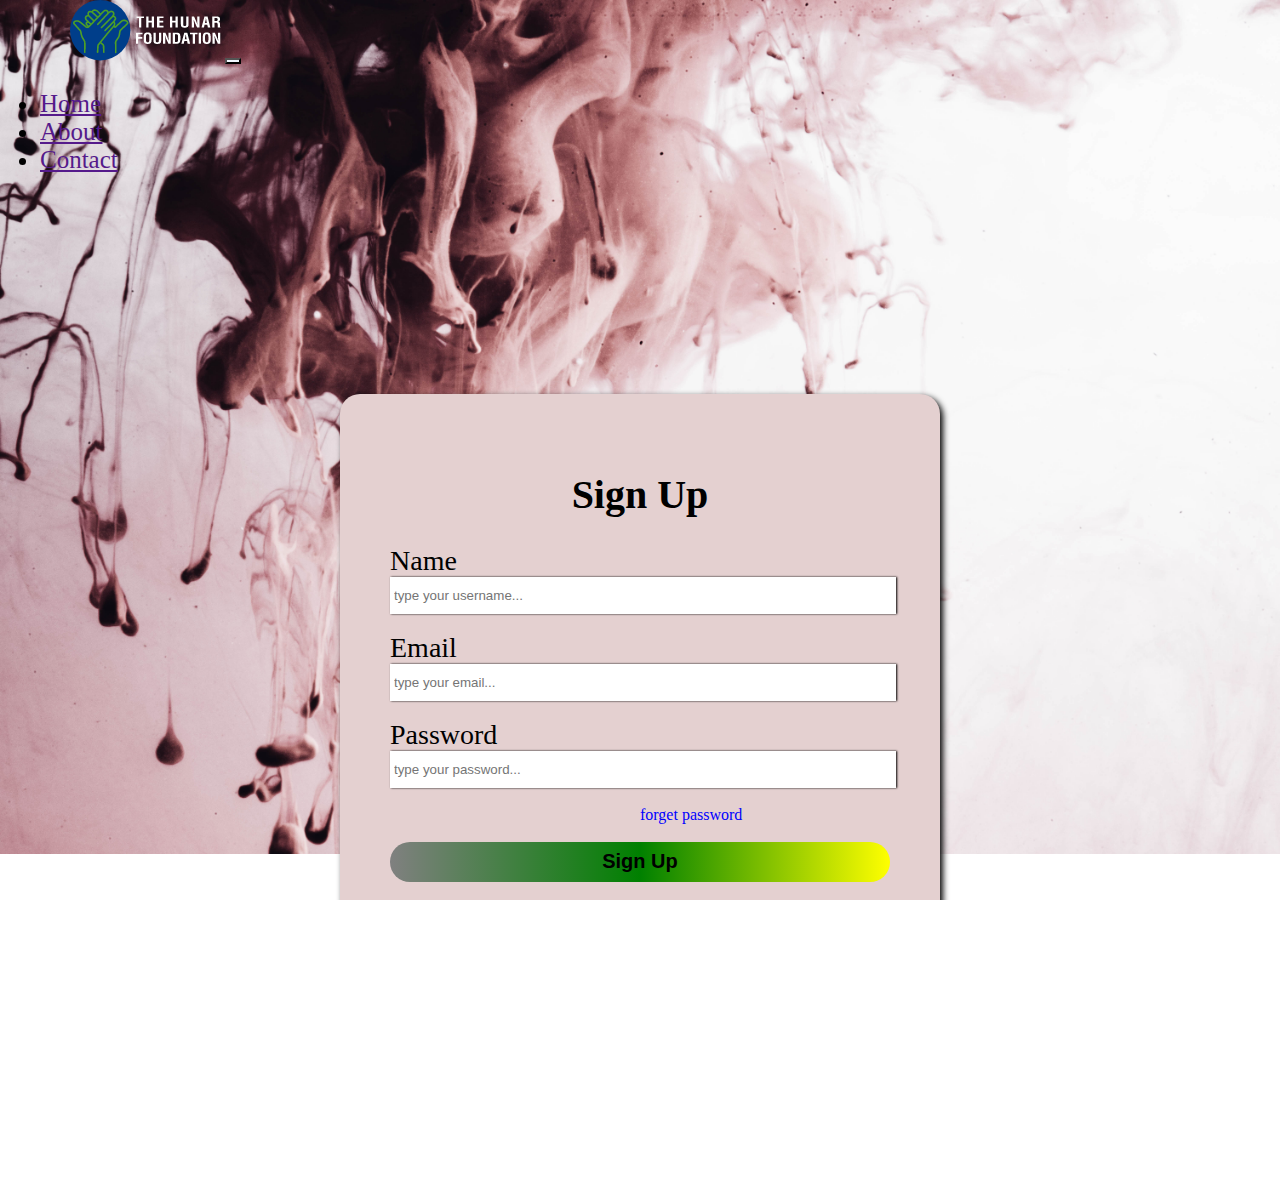
<file: index.html>
<!DOCTYPE html>
<html lang="en">

<head>
  <meta charset="UTF-8">
  <meta http-equiv="X-UA-Compatible" content="IE=edge">
  <meta name="viewport" content="width=device-width, initial-scale=1.0">
  <title>Login from </title>
  <link rel="stylesheet" href="./css/style.css">
  <!---------- add bootstrap link ------------------->
  <link href="https://cdn.jsdelivr.net/npm/bootstrap@5.3.0-alpha1/dist/css/bootstrap.min.css" rel="stylesheet"
    integrity="sha384-GLhlTQ8iRABdZLl6O3oVMWSktQOp6b7In1Zl3/Jr59b6EGGoI1aFkw7cmDA6j6gD" crossorigin="anonymous">
  <!-------------- add js link toggler menu link -------->
  <script src="https://cdn.jsdelivr.net/npm/bootstrap@5.3.0-alpha1/dist/js/bootstrap.bundle.min.js"
    integrity="sha384-w76AqPfDkMBDXo30jS1Sgez6pr3x5MlQ1ZAGC+nuZB+EYdgRZgiwxhTBTkF7CXvN"
    crossorigin="anonymous"></script>
  <!--------------- add google font link ---------------->
  <link rel="preconnect" href="https://fonts.googleapis.com">
  <link rel="preconnect" href="https://fonts.gstatic.com" crossorigin>
  <link
    href="https://fonts.googleapis.com/css2?family=Creepster&family=Lato&family=Montserrat:ital,wght@1,500&family=Poppins&family=Rubik+Gemstones&display=swap"
    rel="stylesheet">
  <!------------------- add font awessome------------------------------>
  <link rel="stylesheet" href="https://cdnjs.cloudflare.com/ajax/libs/font-awesome/4.7.0/css/font-awesome.min.css">
  <!-------------- icon ----------------->
  <link rel="stylesheet" href="https://cdnjs.cloudflare.com/ajax/libs/font-awesome/6.3.0/css/all.min.css"
    integrity="sha512-SzlrxWUlpfuzQ+pcUCosxcglQRNAq/DZjVsC0lE40xsADsfeQoEypE+enwcOiGjk/bSuGGKHEyjSoQ1zVisanQ=="
    crossorigin="anonymous" referrerpolicy="no-referrer" />
</head>

<body>

  <nav class="navbar navbar-expand-lg bg-dark">
    <a href="" class="navbar-brand" style="color: white; margin-left: 70px;"> <img src="./images/3.png" alt=""></a>
    <!----------------- add toggler button ----------------------------->
    <button class="navbar-toggler" style="background-color: aliceblue;" type="button" data-bs-toggle="collapse"
      data-bs-target="#navbarSupportedContent" aria-controls="navbarSupportedContent" aria-expanded="false"
      aria-label="Toggle navigation">
      <span class="navbar-toggler-icon"></span>
    </button>
    <div class="collapse navbar-collapse" id="navbarSupportedContent">
      <ul class="navbar-nav ms-auto" style="margin-right: 70px; font-size: 25px;">
        <li class="nav-item"><a class="nav-link text-light text-center" href="">Home</a></li>
        <li class="nav-item"><a class="nav-link text-light text-center" href="">About</a></li>
        <li class="nav-item"><a class="nav-link text-light text-center" href="">Contact</a></li>
      </ul>
    </div>
  </nav>

  <div class="cotainer">
    <div class="row">
      <div class="col-12 ">

        <form action="" class="form_1">

          <h1>Sign Up</h1>
          <label for="">Name</label><br>
          <input type="text" name="name" id="fname" placeholder="type your username..."><br><br>
          <label for="">Email</label><br>
          <input type="email" name="email" id="email" placeholder="type your email..."><br><br>
          <label for="">Password</label><br>
          <input type="password" name="password" id="password" placeholder="type your password..."><br><br>

          <a href="" class="forgt" style="color: blue; ">forget password</a><br><br>

          <button onclick="signup()" style="margin-bottom: 20px;">Sign Up</button>

          <a href="./index_2.html" style="color: blue; ">or login using</a>

          <div class="box-1">
            <a href=""><i class="fa-solid fa-user"></i></a>
            <a href=""><i class="fa-brands fa-facebook"></i></a>
            <a href=""><i class="fa-brands fa-github"></i></a>
          </div>
        </form>
      </div>
    </div>
  </div>
  <!--------- add script file link ---------->
  <script src="./css/js/index.js"></script>
</body>

</html>
</file>
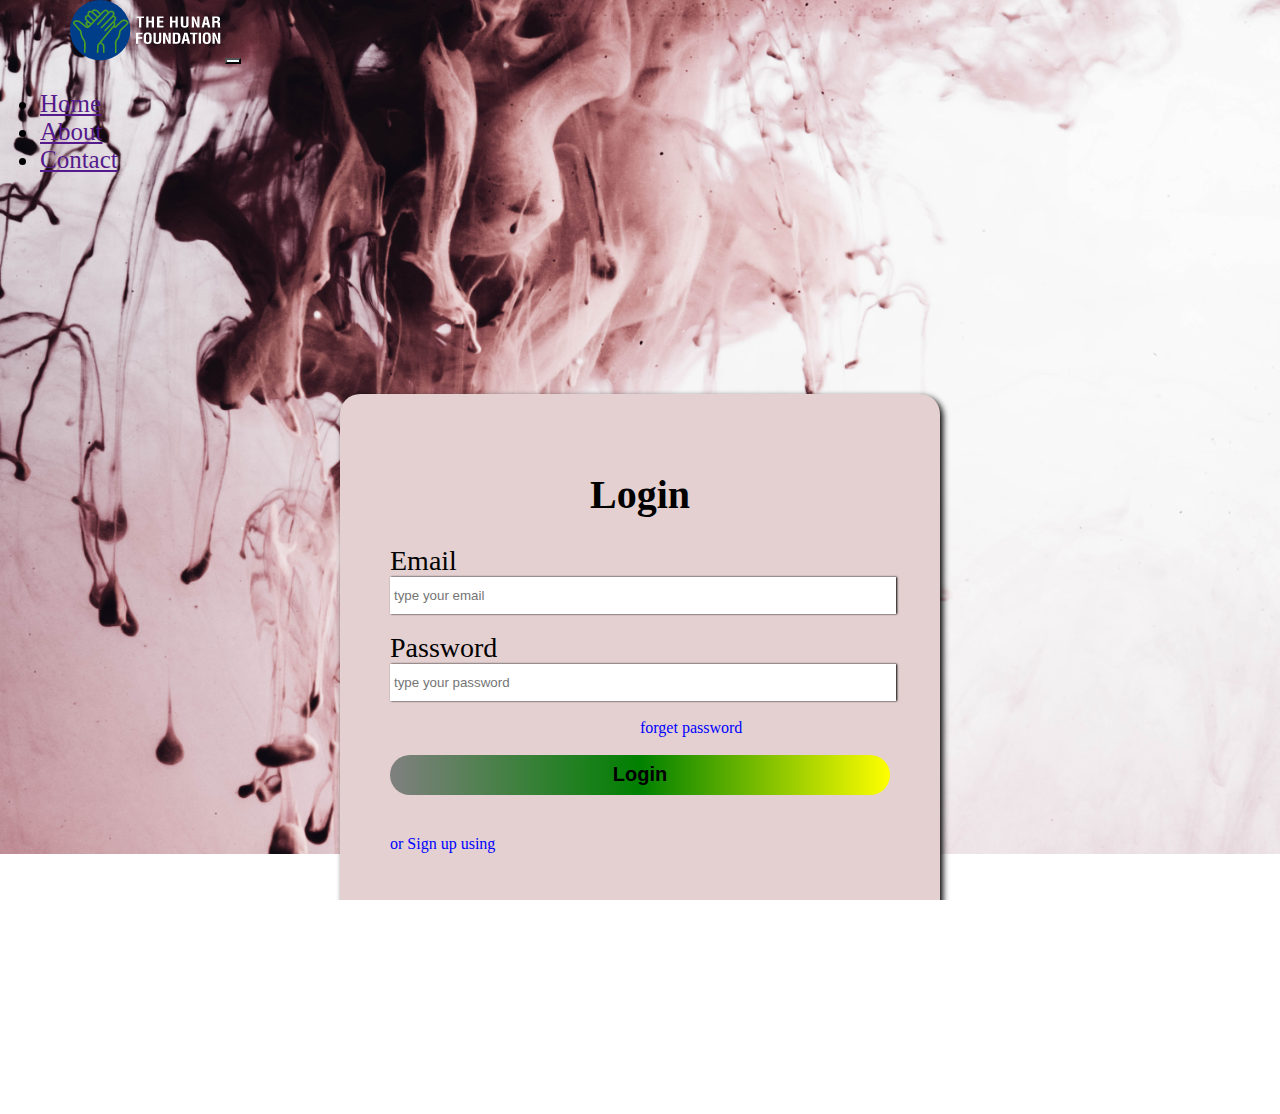
<file: index_2.html>
<!DOCTYPE html>
<html lang="en">

<head>
  <meta charset="UTF-8">
  <meta http-equiv="X-UA-Compatible" content="IE=edge">
  <meta name="viewport" content="width=device-width, initial-scale=1.0">
  <title>Login from </title>
  <link rel="stylesheet" href="./css/style.css">
  <!---------- add bootstrap link ------------------->
  <link href="https://cdn.jsdelivr.net/npm/bootstrap@5.3.0-alpha1/dist/css/bootstrap.min.css" rel="stylesheet"
    integrity="sha384-GLhlTQ8iRABdZLl6O3oVMWSktQOp6b7In1Zl3/Jr59b6EGGoI1aFkw7cmDA6j6gD" crossorigin="anonymous">
  <!-------------- add js link toggler menu link -------->
  <script src="https://cdn.jsdelivr.net/npm/bootstrap@5.3.0-alpha1/dist/js/bootstrap.bundle.min.js"
    integrity="sha384-w76AqPfDkMBDXo30jS1Sgez6pr3x5MlQ1ZAGC+nuZB+EYdgRZgiwxhTBTkF7CXvN"
    crossorigin="anonymous"></script>
  <!--------------- add google font link ---------------->
  <link rel="preconnect" href="https://fonts.googleapis.com">
  <link rel="preconnect" href="https://fonts.gstatic.com" crossorigin>
  <link
    href="https://fonts.googleapis.com/css2?family=Creepster&family=Lato&family=Montserrat:ital,wght@1,500&family=Poppins&family=Rubik+Gemstones&display=swap"
    rel="stylesheet">
  <!------------------- add font awessome------------------------------>
  <link rel="stylesheet" href="https://cdnjs.cloudflare.com/ajax/libs/font-awesome/4.7.0/css/font-awesome.min.css">
  <!-------------- icon ----------------->
  <link rel="stylesheet" href="https://cdnjs.cloudflare.com/ajax/libs/font-awesome/6.3.0/css/all.min.css"
    integrity="sha512-SzlrxWUlpfuzQ+pcUCosxcglQRNAq/DZjVsC0lE40xsADsfeQoEypE+enwcOiGjk/bSuGGKHEyjSoQ1zVisanQ=="
    crossorigin="anonymous" referrerpolicy="no-referrer" />
</head>

<body>

  <nav class="navbar navbar-expand-lg bg-dark">
    <a href="" class="navbar-brand" style="color: white; margin-left: 70px;"> <img src="./images/3.png" alt=""></a>
    <!----------------- add toggler button ----------------------------->
    <button class="navbar-toggler" style="background-color: aliceblue;" type="button" data-bs-toggle="collapse"
      data-bs-target="#navbarSupportedContent" aria-controls="navbarSupportedContent" aria-expanded="false"
      aria-label="Toggle navigation">
      <span class="navbar-toggler-icon"></span>
    </button>
    <div class="collapse navbar-collapse" id="navbarSupportedContent">
      <ul class="navbar-nav ms-auto" style="margin-right: 70px; font-size: 25px;">
        <li class="nav-item"><a class="nav-link text-light text-center" href="">Home</a></li>
        <li class="nav-item"><a class="nav-link text-light text-center" href="">About</a></li>
        <li class="nav-item"><a class="nav-link text-light text-center" href="">Contact</a></li>
      </ul>
    </div>
  </nav>

  <div class="cotainer">
    <div class="row">
      <div class="col-12 ">

        <form class="form_2">

          <h1>Login</h1>

          <label for="">Email</label><br>
          <input type="email" id="ema" placeholder="type your email"><br><br>
          <label for="">Password</label><br>
          <input type="password" id="pass" placeholder="type your password"><br><br>

          <a href="" class="forgt" style="color: blue;">forget password</a><br><br>

          <button onclick="login()" style="margin-bottom: 40px;">Login</button>

          <a href="./index.html" style="color: blue;">or Sign up using</a>

          <div class="box-1">
            <a href=""><i class="fa-solid fa-user"></i></a>
            <a href=""><i class="fa-brands fa-facebook"></i></a>
            <a href=""><i class="fa-brands fa-github"></i></a>
          </div>
        </form>
      </div>
    </div>
  </div>
  </div>

  <!--------- add script file link ---------->
  <script src="./css/js/index.js"></script>
</body>

</html>
</file>
<file: css/style.css>
body{
    background-image: url('../images/1.jpg');
    background-repeat: no-repeat;
    background-size: 100%;
    height: 100vh;
}
.form_1 a{
          text-decoration: none;
          color: black;
}

.form_1 {
background-color: #E4D0D0;          
          width: 500px;
          height: 680px;
          padding: 50px;
          box-shadow: 3px 3px 6px ;
          margin: 0 auto;
          border-radius: 20px;
}
.form_1 label{
          font-size: 28px;
          color: black;
}
.form_1 button{
          width: 100%;
          height: 40px;
          font-size: 20px;
          font-weight: bold;
background-image: linear-gradient( to left , yellow ,green , gray);
          border-radius: 20px;
          margin-bottom: 15px;
          outline: 0;
          border: 0;
}
/*==================== 2  =======================*/
.form_2 a{
          text-decoration: none;
          color: black;
}

.form_2 {
background-color: #E4D0D0;          
          width: 500px;
          height: 600px;
          padding: 50px;
          box-shadow: 3px 3px 6px ;
          margin: 0 auto;
          border-radius: 20px;
}
.form_2 label{
          font-size: 28px;
          color: black;
}
.form_2 button{
          width: 100%;
          height: 40px;
          font-size: 20px;
          font-weight: bold;
background-image: linear-gradient( to left , yellow ,green , gray);
          border-radius: 20px;
          margin-bottom: 15px;
          outline: 0;
          border: 0;
}

.form_2 input{
          width: 100%;
          height: 35px;
          outline: 0;
          padding-left: 4px;
          border: 0px solid peru;
          box-shadow: 1px 0px 2px;
}
.form_2 h1{
          font-weight: bold;
          text-align: center;
          color: black;
          font-size: 40px;
}
.form_2 button{
          outline: 0;
}


.box-1 i{
          color: blue;
         font-size: 30px;
          padding: 10px;
          margin-top: 30px;
        
}


.form_1 input{
          width: 100%;
          height: 35px;
          outline: 0;
          padding-left: 4px;
          border: 0px solid peru;
          box-shadow: 1px 0px 2px;
}
.form_1 h1{
          font-weight: bold;
          text-align: center;
          color: black;
          font-size: 40px;
}
.form_1 button{
          outline: 0;
}
html,body{
          margin: 0;
          padding: 0;
          overflow-x: hidden;
          width: 100%;
}
.cotainer .row{
          margin-top: 200px;
          padding: 20px;
}
.cotainer .row img{
          margin-left: 572px;
}
.form_2 .forgt{ margin-left: 250px;}
.form_1 .forgt{ margin-left: 250px;}
@media screen and (max-width:320px) {
          .form_1{
                    width: 100%;
          }
          .form_2{
                    width: 100%;
          }

 }
 @media screen and (max-width:425px) {
          .form_2{
                    width: 100%;
          }
 .form_1{
          width: 100%;
 }         
 }
 @media screen and (max-width:375px) {
          .form_2{
                    width: 100%;
          }
           .form_2 .forgt{
                    margin-left: 50px;
           }
           .form_1{
                    width: 100%;
           }
           .form_1 .forgt{
                    margin-left: 50px;
           }
 }
@media screen and (max-width:) {
          
}
</file>
